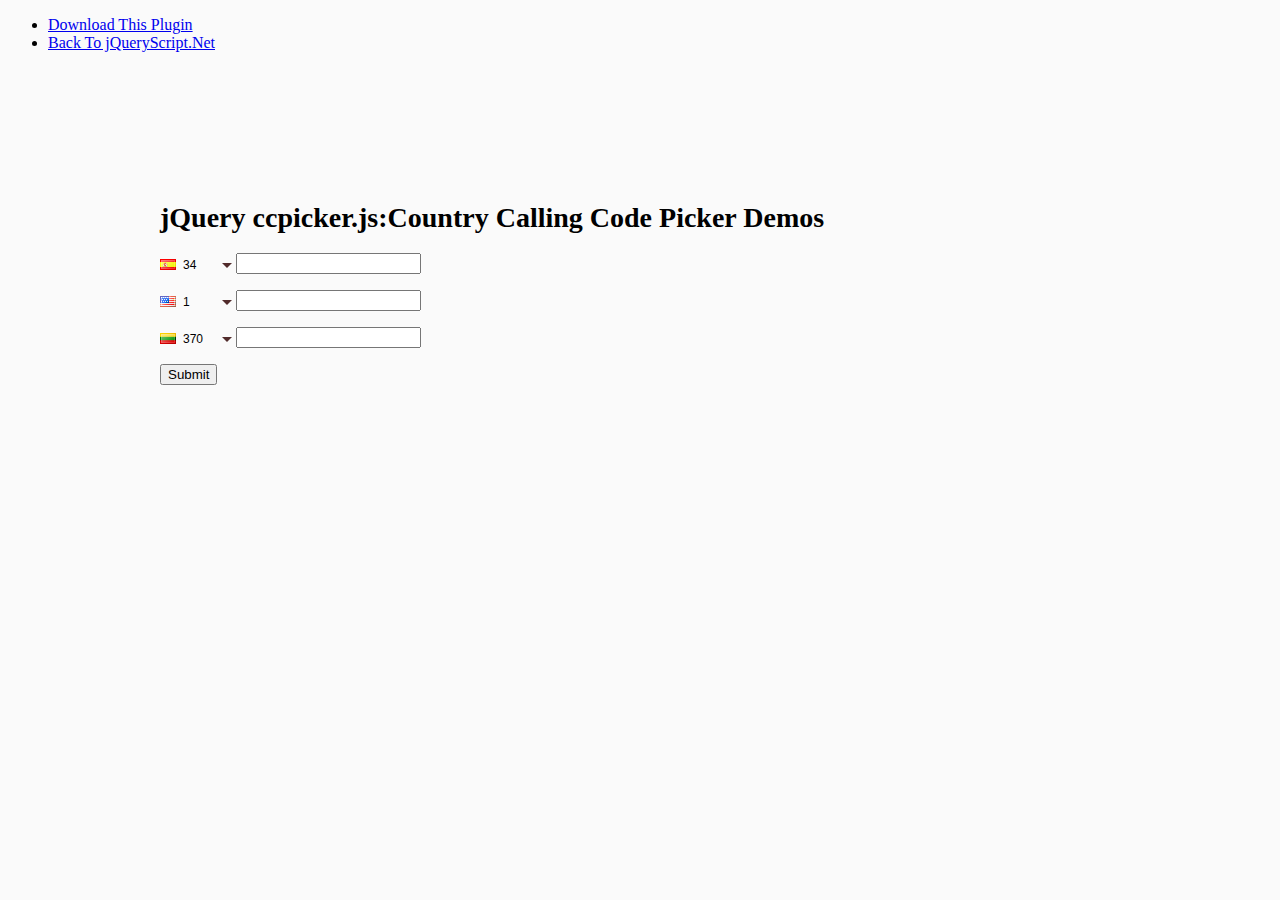
<file: Country-Calling-Code-Picker-jQuery-Ccpicker/index.html>
<!doctype html>
<html>
<head>
<meta charset="utf-8">
<meta http-equiv="X-UA-Compatible" content="IE=edge,chrome=1">
<meta name="viewport" content="width=device-width, initial-scale=1">
        <title>jQuery ccpicker.js:Country Calling Code Picker Demos</title>
        <link href="https://www.jqueryscript.net/css/jquerysctipttop.css" rel="stylesheet" type="text/css">
        <meta name="viewport" content="width=device-width, initial-scale=1.0"></meta>
		<script src="https://code.jquery.com/jquery-1.12.4.min.js" integrity="sha384-nvAa0+6Qg9clwYCGGPpDQLVpLNn0fRaROjHqs13t4Ggj3Ez50XnGQqc/r8MhnRDZ" crossorigin="anonymous"></script>
        <script src="js/jquery.ccpicker.js" type="text/javascript"></script>
		<link rel="stylesheet" type="text/css" href="css/jquery.ccpicker.css">
        <style>
        body {
  font-family:'Roboto Condensed';
  background-color:#fafafa;
}

.container {
  margin:150px auto;
  max-width:960px;
      font-size: 14px;
}
        </style>
		<script>
			$( document ).ready(function() {
				$("#phoneField1").CcPicker();
				$("#phoneField1").CcPicker("setCountryByCode","es");
				$("#phoneField3").CcPicker({"countryCode":"us"});
				$("#phoneField5").CcPicker();
				$("#phoneField1").on("countrySelect", function(e, i){
														alert(i.countryName + " " + i.phoneCode);
													});
			});
		</script>
    </head>
    <body>
    <div id="jquery-script-menu">
<div class="jquery-script-center">
<ul>
<li><a href="https://www.jqueryscript.net/form/Country-Calling-Code-Picker-jQuery-Ccpicker.html">Download This Plugin</a></li>
<li><a href="https://www.jqueryscript.net/">Back To jQueryScript.Net</a></li>
</ul>
<div class="jquery-script-ads"><script type="text/javascript"><!--
google_ad_client = "ca-pub-2783044520727903";
/* jQuery_demo */
google_ad_slot = "2780937993";
google_ad_width = 728;
google_ad_height = 90;
//-->
</script>
<script type="text/javascript"
src="https://pagead2.googlesyndication.com/pagead/show_ads.js">
</script></div>
<div class="jquery-script-clear"></div>
</div>
</div>
        <div class="container">
        <h1>jQuery ccpicker.js:Country Calling Code Picker Demos</h1>
            <form id="mainForm" action="dialer.html" method="POST">
			<div class="input">
                <input type="text" id="phoneField1" name="phoneField1" class="phone-field"/>
			</div>
			<br/>			
			<div class="input">
                <input type="text" id="phoneField3" name="phoneField3" class="phone-field"/>
			</div>
			<br/>
			<div class="input">
                <input type="text" id="phoneField5" name="phoneField5" class="phone-field"/>
			</div>
			<br/>
			<input type="submit" value="Submit">
            </form>
            </div>
        </div>
        <script type="text/javascript">

  var _gaq = _gaq || [];
  _gaq.push(['_setAccount', 'UA-36251023-1']);
  _gaq.push(['_setDomainName', 'jqueryscript.net']);
  _gaq.push(['_trackPageview']);

  (function() {
    var ga = document.createElement('script'); ga.type = 'text/javascript'; ga.async = true;
    ga.src = ('https:' == document.location.protocol ? 'https://ssl' : 'http://www') + '.google-analytics.com/ga.js';
    var s = document.getElementsByTagName('script')[0]; s.parentNode.insertBefore(ga, s);
  })();

</script>
    </body>
</html>
</file>
